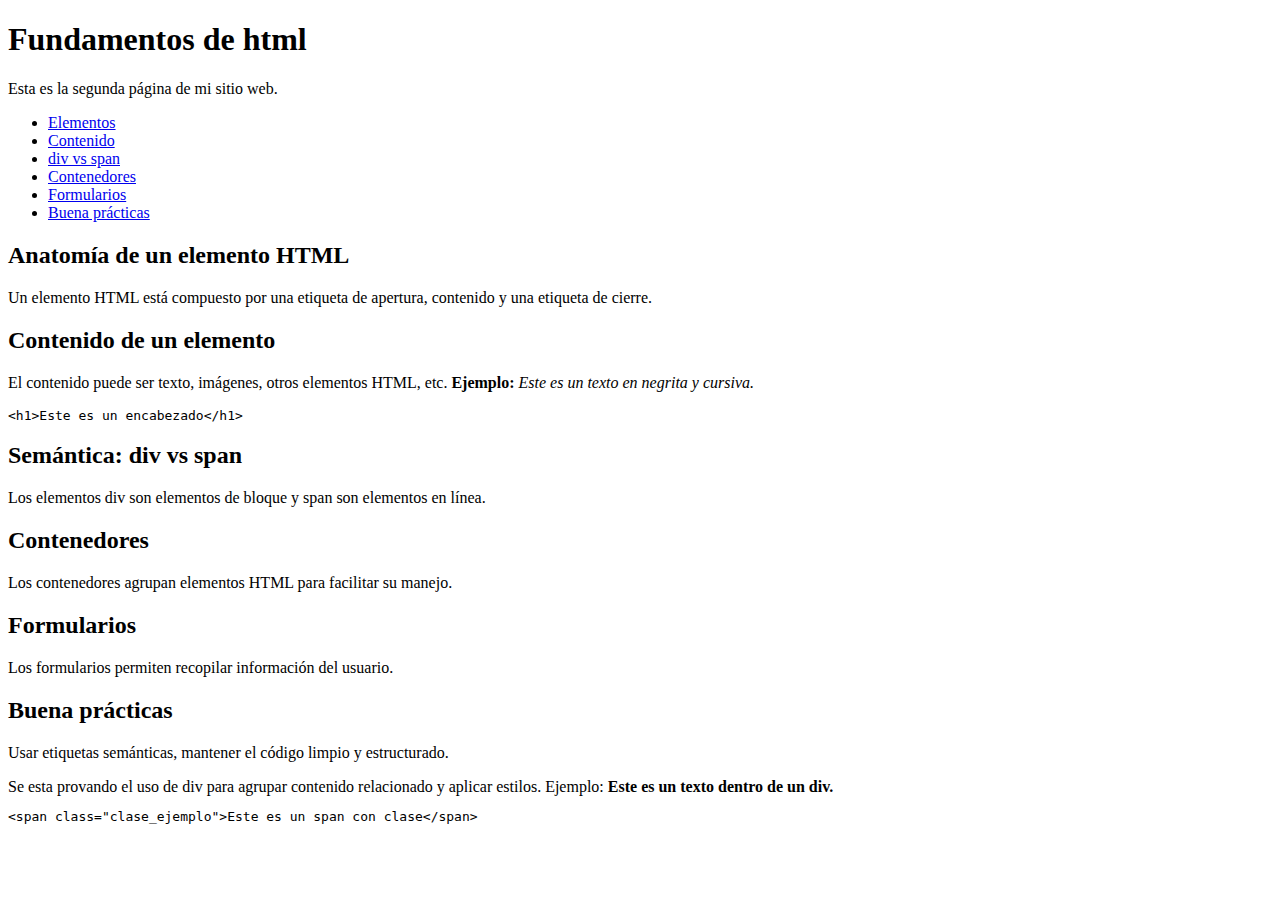
<file: pagina2.html>
<!doctype html>
<html lang="es">
  <head>
    <meta charset="UTF-8" />
    <meta name="viewport" content="width=device-width, initial-scale=1.0" />
    <title>Pagina 2</title>

    <link rel="icon" href="img/icono.png" type="image/png" />
  </head>
  <body>
    <!--img
      src="https://static.wikia.nocookie.net/el-diario-de-jonathan/images/5/50/Bmo.jpg"
      alt="BMO"
      width="100
      "
    /-->
    <header>
      <h1>Fundamentos de html</h1>
      <p>Esta es la segunda página de mi sitio web.</p>

      <nav>
        <ul>
          <li><a href="#anatomia">Elementos</a></li>
          <li><a href="#contenido">Contenido</a></li>
          <li><a href="#semantico">div vs span</a></li>
          <li><a href="#contenedores">Contenedores</a></li>
          <li><a href="#formularios">Formularios</a></li>
          <li><a href="#practicas">Buena prácticas</a></li>
        </ul>
      </nav>
    </header>

    <main>
      <section id="anatomia">
        <h2>Anatomía de un elemento HTML</h2>
        <p>
          Un elemento HTML está compuesto por una etiqueta de apertura,
          contenido y una etiqueta de cierre.
        </p>
      </section>
      <section id="contenido">
        <h2>Contenido de un elemento</h2>
        <p>
          El contenido puede ser texto, imágenes, otros elementos HTML, etc.
          <strong>Ejemplo:</strong> <em>Este es un texto en negrita y cursiva.</em>
          <pre><code>&lt;h1&gt;Este es un encabezado&lt;/h1&gt;</code></pre>
        </p>
      </section>
      <section id="semantico">
        <h2>Semántica: div vs span</h2>
        <p>
          Los elementos div son elementos de bloque y span son elementos en
          línea.
        </p>
      </section>
      <section id="contenedores">
        <h2>Contenedores</h2>
        <p>Los contenedores agrupan elementos HTML para facilitar su manejo.</p>
      </section>
      <section id="formularios">
        <h2>Formularios</h2>
        <p>Los formularios permiten recopilar información del usuario.</p>
      </section>
      <section id="practicas">
        <h2>Buena prácticas</h2>
        <p>
          Usar etiquetas semánticas, mantener el código limpio y estructurado.
        </p>

        <div class="tip">
          Se esta provando el uso de div para agrupar contenido relacionado y aplicar estilos.
          Ejemplo: <strong>Este es un texto dentro de un div.</strong>
        </div>

        <span class="clase_ejemplo"><pre><code>&lt;span class="clase_ejemplo"&gt;Este es un span con clase&lt;/span&gt;</code></pre></span>
      </section>
    </main>
  </body>
</html>
</file>
